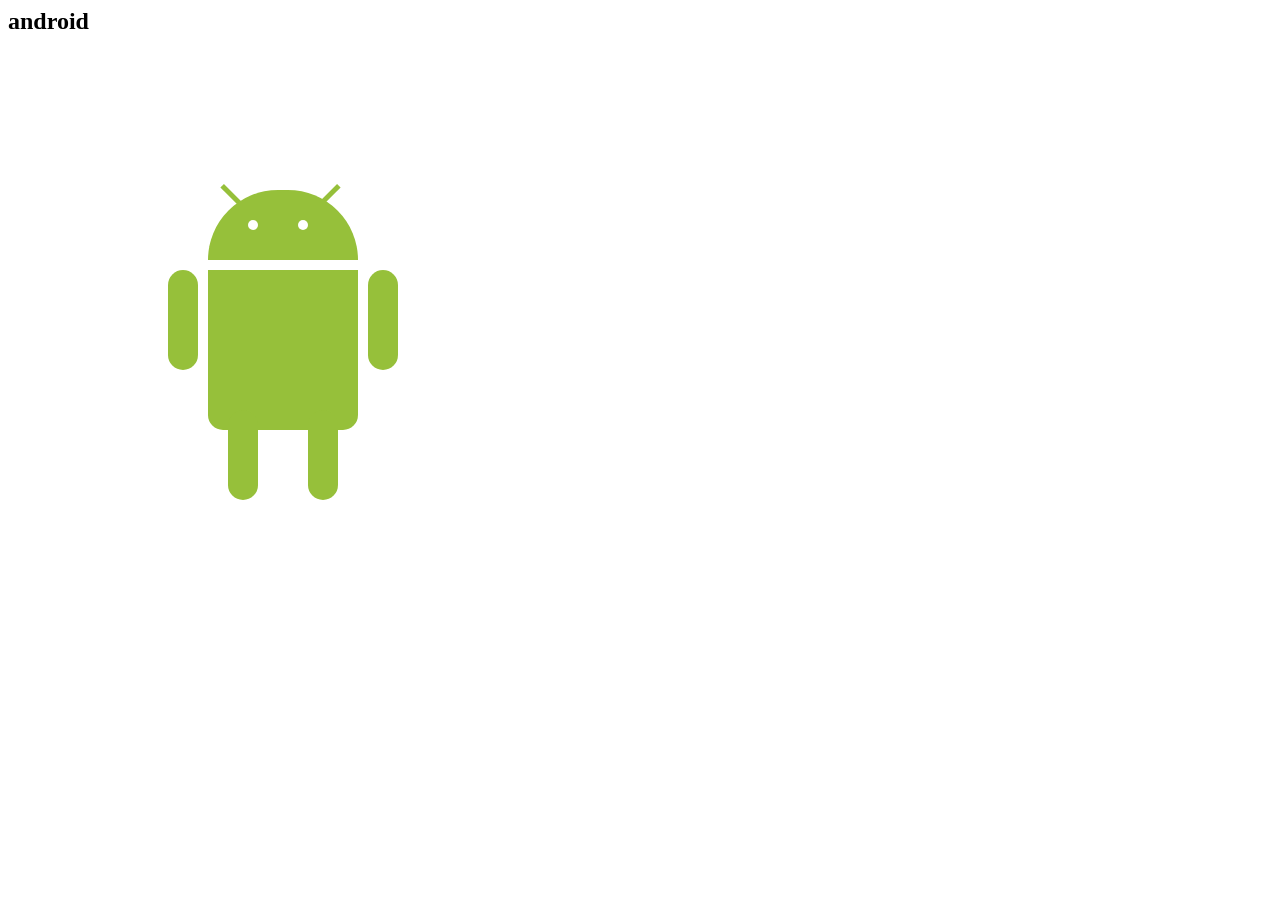
<file: index.html>
<html>

<head>
    <link rel="stylesheet" href="se11.css">
</head>

<body>
    
    <h2>  android </h2>
    <div>
        <div id="ears">

        </div>
        <div id="head">
            <span id="eyes"></span>
        </div>

        <div id="body">

        </div>

        <div id="left-hand">
        </div>

        <div id="right-hand">

        </div>

        <div id="foot-left"></div>
        <div id="foot-right"></div>

    </div>


    <script>


        var my_head = document.getElementById("head");
        var my_body = document.getElementById("body");
        var left_hand = document.getElementById("left-hand");
        var right_hand = document.getElementById("right-hand");
        var my_eyes = document.getElementById("eyes");
        var eyess = document.getElementById("eyes")



        my_head.onclick = function () {
            my_eyes.style.width = "10px"
            my_eyes.style.height = "10px"        
        }

        my_body.onclick = function () {
            my_eyes.style.width = "20px"
            my_eyes.style.height = "5px"
            my_eyes.after.style.width = "20px"
            


        }

        left_hand.onclick = function () {
            left_hand.style.transform = "rotate(130deg)"
            left_hand.style.transition = "2s"
            left_hand.style.display = "inherit"
            setTimeout(function () {
                left_hand.style.transform = "rotate(0deg)"
            }, 5000)
        }
        right_hand.onclick = function () {
            right_hand.style.transform = "rotate(-120deg)"
            right_hand.style.transition = "2s"
            right_hand.onclick = function () {
            right_hand.style.transform = "rotate(0deg)"
        }

        }
        
    </script>
    
</body>

</html>
</file>
<file: se11.css>
#ears{
    width: 80;
    height: 80;
    border-left: solid 5px #96c03a;
    border-bottom: solid 5px #96c03a;
    position: relative;
    transform: rotate(-45deg);
    left: 230px;
    top: 90px;

}
#head{
    width: 150px;
    height: 70px;
    background-color: #96c03a;
    border-top-left-radius: 150px;
    border-top-right-radius: 150px;
    position: relative;
    left: 200px;
    top: 50px;
    display: inherit;
}

#eyes{

    width: 10;
    height: 10;
    background-color: white;
    position: absolute;
    border-radius: 20px;
    left: 40;
    top: 30;
}
#eyes::after{
    content: ' ';
    width: 10;
    height: 10;
    background-color: white;
    position: absolute;
    border-radius: 20px;
    margin-left: 50;
}

#body{
    width: 150px;
    height: 160px;
    background-color: #96c03a;
    position: relative;
    left: 200px;
    top: 50px;
    margin-top:10;
    border-bottom-left-radius: 15px;
    border-bottom-right-radius: 15px;

}

#left-hand{
    width: 30px;
    height: 100px;
    background-color: #96c03a;
    position: relative;
    left: 160;
    top: -110;
    border-radius: 30px;
}

#right-hand{
    width: 30px;
    height: 100px;
    background-color: #96c03a;
    position: relative;
    left: 360;
    top: -210;
    
    border-radius: 30px;
    
}

#foot-left{
    width: 30px;
    height: 90px;
    background-color: #96c03a;
    position: relative;
    left: 300;
    top: -170;
    
    border-radius: 30px;
}

#foot-right{
    width: 30px;
    height: 90px;
    background-color: #96c03a;
    position: relative;
    left: 220;
    top: -260;
    
    border-radius: 30px;
    
}
</file>
